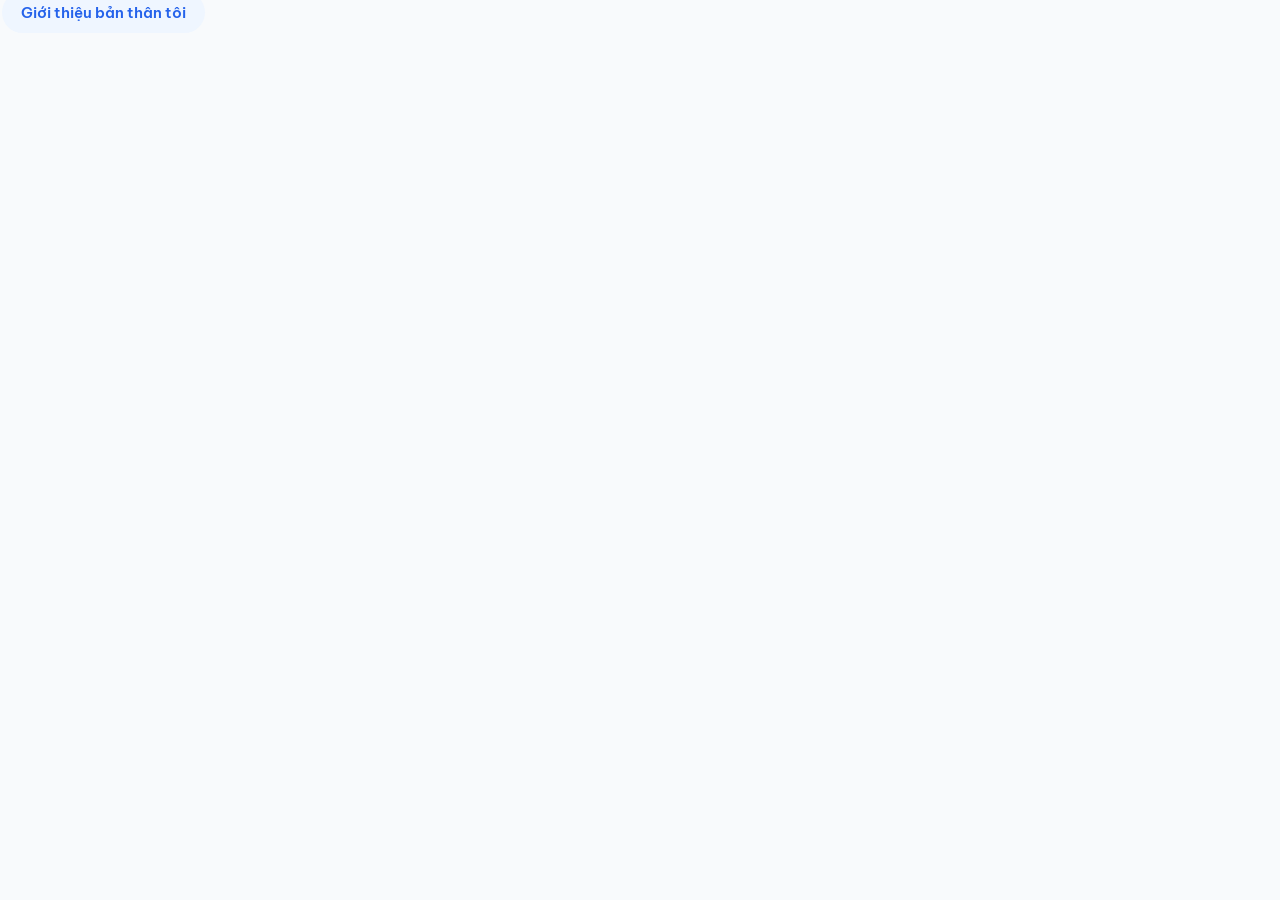
<file: index.html>
<!DOCTYPE html>
<html>
    <head>
        <meta charset="UTF-8">
        <meta name="viewport" content="width=device-width, initial-scale=1.0">
        <link rel="stylesheet" href="./root.css">
        <title>Trang chủ</title>
    </head>
    <body>
        <a href="cv/index.html" class="link-button">Giới thiệu bản thân tôi</a>
    </body>
</html>
</file>
<file: root.css>
@import url("https://fonts.googleapis.com/css2?family=Be+Vietnam+Pro:ital,wght@0,100;0,200;0,300;0,400;0,500;0,600;0,700;0,800;0,900;1,100;1,200;1,300;1,400;1,500;1,600;1,700;1,800;1,900&display=swap");

@import url("./styles/h1.module.css");
@import url("./styles/nav.module.css");
@import url("./styles/link-button.module.css");
@import url("./styles/section.module.css");
@import url("./styles/text-input.module.css");
@import url("./styles/form.module.css");
@import url("./styles/h2.module.css");
@import url("./styles/submit-button.module.css");
@import url("./styles/list.module.css");
@import url("./styles/avatar.module.css");
@import url("./styles/h3.module.css");
@import url("./styles/h2.module.css");
@import url("./styles/label.module.css");
@import url("./styles/table.module.css");

:root {
  --font-family: "Be Vietnam Pro", sans-serif;
  --primary: #2563eb;
  --primary-hover: #1d4ed8;
  --primary-light: #eff6ff;
  --bg-page: #f8fafc;
  --bg-card: #ffffff;
  --text-main: #1e293b;
  --text-muted: #64748b;
  --border-color: #e2e8f0;
  --radius-lg: 20px;
  --radius-md: 12px;
  --shadow-sm: 0 4px 12px rgba(15, 23, 42, 0.06);
  --shadow-md: 0 10px 25px rgba(15, 23, 42, 0.1);
}

* {
  box-sizing: border-box;
}

html {
  scroll-behavior: smooth;
}

body {
  margin: 0;
  padding: 0;
  font-family: var(--font-family);
  background-color: var(--bg-page);
  color: var(--text-main);
  line-height: 1.6;
}

header {
  background: linear-gradient(135deg, #1e40af 0%, #3b82f6 100%);
  color: #ffffff;
  text-align: center;
  padding: 48px 20px 40px;
}

header h2 {
  margin: 8px 0;
  font-weight: 600;
  color: #e0f2fe;
}

header p {
  margin: 8px 0 0;
  color: #dbeafe;
  font-size: 1.05rem;
}

main {
  max-width: 850px;
  margin: 24px auto;
  padding: 0 20px;
}

/* Chân trang */
footer {
  text-align: center;
  padding: 28px 20px;
  margin-top: 40px;
  background-color: #0f172a;
  color: #94a3b8;
  font-size: 0.9rem;
}

footer p {
  margin: 4px 0;
}
</file>
